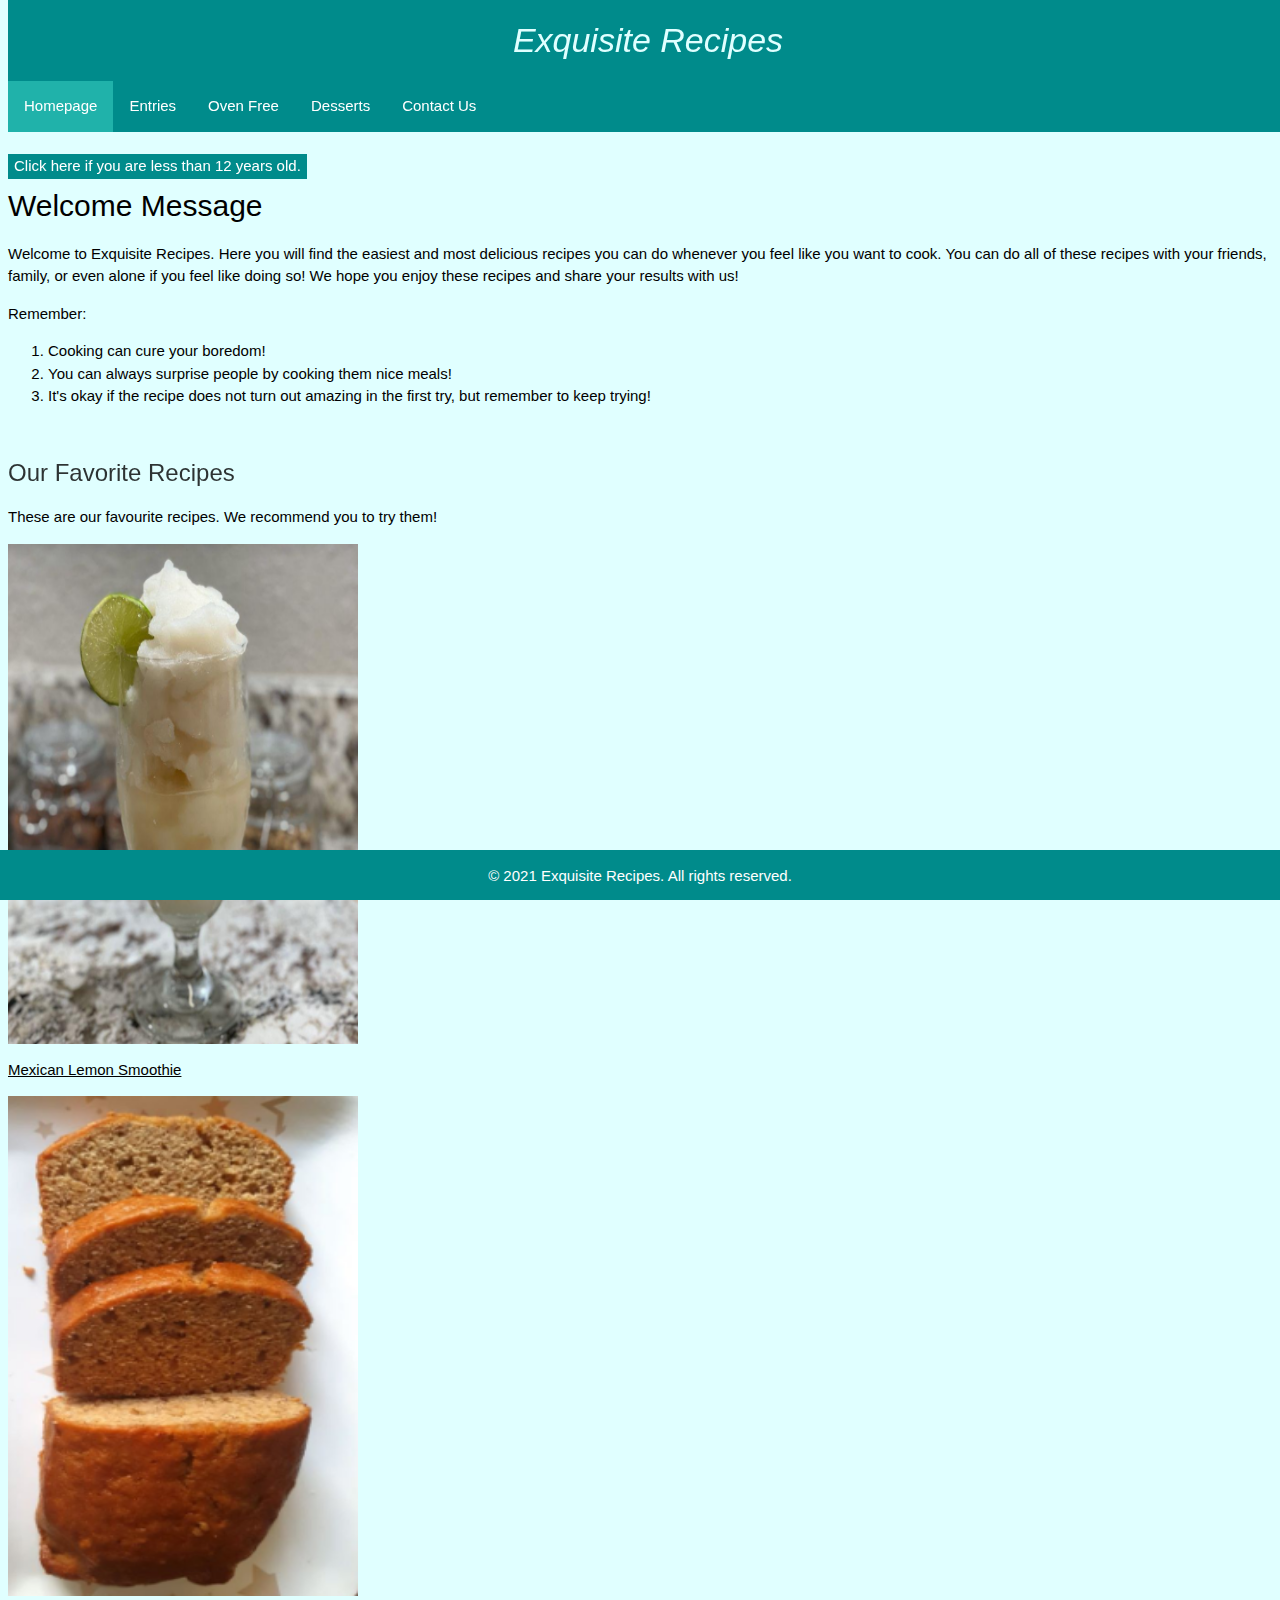
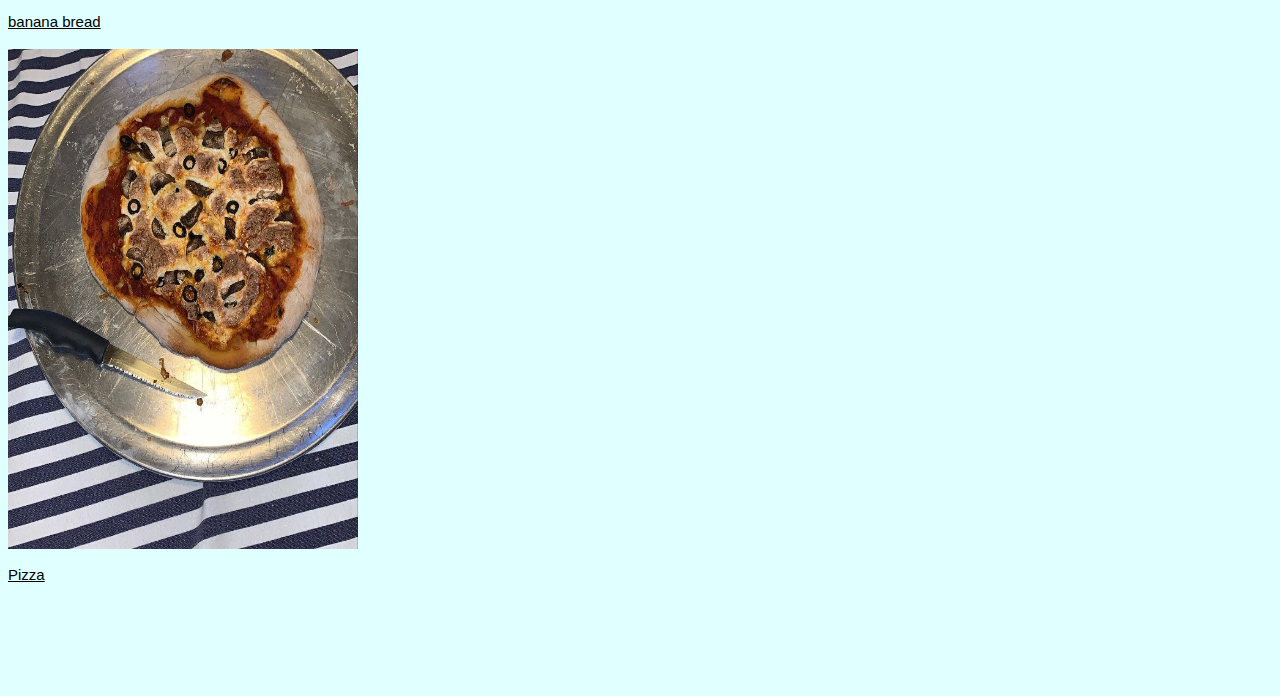
<file: index.html>
<!DOCTYPE html>
<html lang="en">
<link href="style.css" type="text/css" rel="stylesheet">
<script src="scripts/main.js"></script>
<link rel="stylesheet" href="https://www.w3schools.com/w3css/4/w3.css">

<head>
  <meta name= "description" content= "This website was created to learn and find easy recipes for any occasion."/>
  <meta name= "keywords" content= "Recipes, food, easy, cooking, delicious, exquisite recipes, favorite recipes"/>
  <meta charset= "utf-8"
  <meta name= "author" content= "Exquisite Recipes Editors"/>
  <meta name= "copyright" content= "© 2021 Exquisite Recipes. All rights reserved."/>

  <div class="w3-row-padding">
      <div class="w3-third">
      <title>Exquisite Recipes</title>
      </div>
</head>
<!-- Google tag (gtag.js) -->
<script async src="https://www.googletagmanager.com/gtag/js?id=G-8JXH241VH4"></script>
<script>
  window.dataLayer = window.dataLayer || [];
  function gtag(){dataLayer.push(arguments);}
  gtag('js', new Date());

  gtag('config', 'G-8JXH241VH4');
</script>

<body style="background-color:lightcyan">

  <header>
    <div class="top-container">
      <h1 class="banner"> <em>Exquisite Recipes</em></h1>
    </div>
      <nav>
        <ul>
          <li><a class=active href="index.html">Homepage</a></li>
          <li><a href="entries.html">Entries</a></li>
          <li><a href="ovenfree.html">Oven Free</a></li>
          <li><a href="desserts.html">Desserts</a></li>
          <li><a href="contactus.html">Contact Us</a></li>
        </ul>
      </nav>
      <br>
      <button onclick="button12()">Click here if you are less than 12 years old.</button>
  </header>


    <main>
    <body onload = "checkAge()">
      <div class="w3-mobile">
      <br>
      <h2>Welcome Message</h2>
        <p>Welcome to Exquisite Recipes. Here you will find the easiest and most delicious recipes you can do whenever you feel like you want to cook. You can do all of these recipes with your friends, family, or even alone if you feel like doing so! We hope you enjoy these recipes and share your results with us!<p/>
        <p>Remember:</p>
        <ol>
          <li>Cooking can cure your boredom!</li>
          <li>You can always surprise people by cooking them nice meals!</li>
          <li>It's okay if the recipe does not turn out amazing in the first try, but remember to keep trying!</li>
        </ol>
      <br>
      <h3>Our Favorite Recipes</h3>
        <p>These are our favourite recipes. We recommend you to try them!</p>
      <img src="assets/mexicanlemonsmoothie_image.png" id= "myImage1" alt="Mexican Lemon Smoothie" width="350" height="500" onmouseover="newImage('myImage1','assets/mexicanlemonsmoothie_image.png','assets/mexicanlemonsmoothie_image2.png')" onmouseout="newImage('myImage1','assets/mexicanlemonsmoothie_image.png','assets/mexicanlemonsmoothie_image2.png')"/>
      <p><a href="assets/mexicanlemonsmoothie.pdf">Mexican Lemon Smoothie</a></p>
      <img src="assets/bananabread_image.png" id= "myImage2" alt="Banana Bread" width="350" height="500" onmouseover="newImage('myImage2','assets/bananabread_image.png','assets/bananabread_image2.png')" onmouseout="newImage('myImage2','assets/bananabread_image.png','assets/bananabread_image2.png')"/>
      <p><a href="assets/bananabread.pdf">banana bread</a></p>
      <img src="assets/pizza_image.jpg" id="myImage3" alt="Pizza" width="350" height="500" onmouseover="newImage('myImage3','assets/pizza_image.jpg','assets/pizza_image2.png')" onmouseout="newImage('myImage3','assets/pizza_image.jpg','assets/pizza_image2.png')"/>
      <p><a href="assets/pizza.pdf">Pizza</a></p>
        <br>
        <br>
    </main>
    <footer>
      <p>© 2021 Exquisite Recipes. All rights reserved.</p>
    </footer>
  </body>
</div>
</div>
</html>
</file>
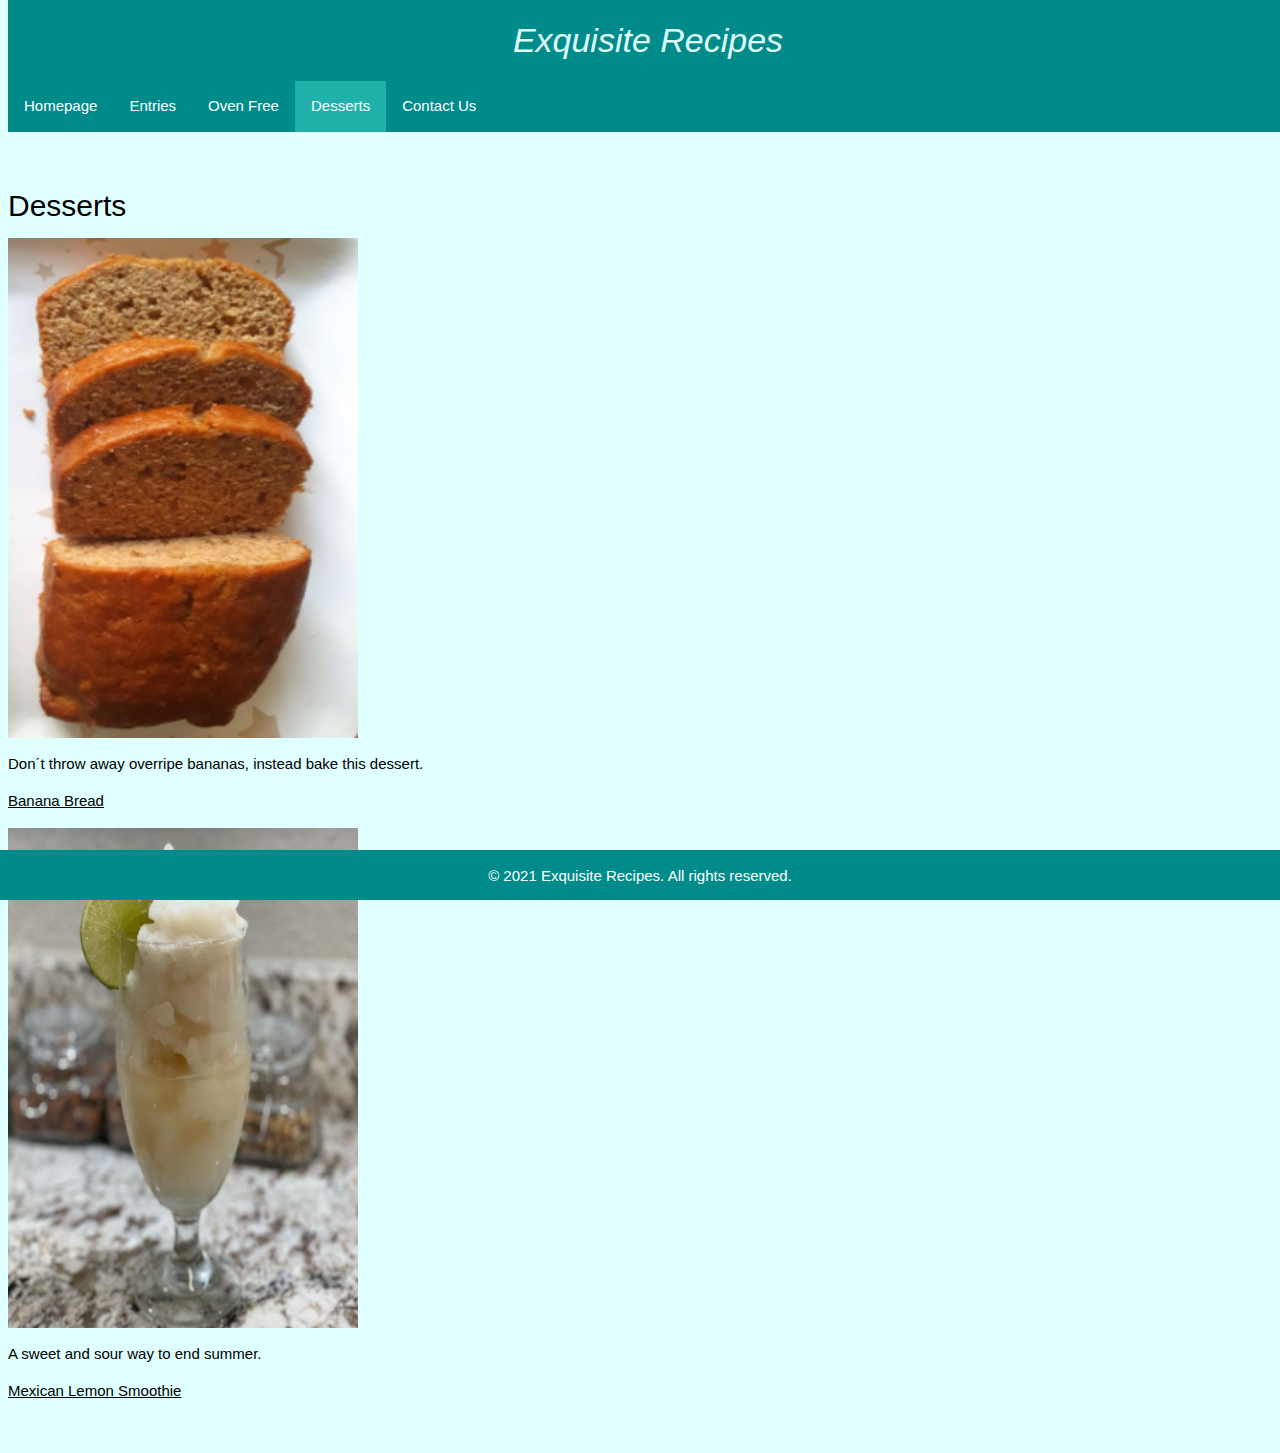
<file: desserts.html>
<!DOCTYPE html>
<html lang="en">
<link href="style.css" type="text/css" rel="stylesheet">
<script src="scripts/main.js"></script>
<link rel="stylesheet" href="https://www.w3schools.com/w3css/4/w3.css">

<head>
  <meta name= "description" content= "This website was created to learn and find easy recipes for any occasion."/>
  <meta name= "keywords" content= "Recipes, food, easy, desserts, delicious, exquisite recipes, bananas, baking, banana bread, sweet, fresh, cold, lemon, sour, smoothie, lemon, lemon smoothie."/>
  <meta charset= "utf-8"/>
  <meta name= "author" content= "Exquisite Recipes Editors"/>
  <meta name= "copyright" content= "© 2021 Exquisite Recipes. All rights reserved."/>

  <div class="w3-row-padding">
      <div class="w3-third">
      <title>Exquisite Recipes</title>
      </div>
</head>
<!-- Google tag (gtag.js) -->
<script async src="https://www.googletagmanager.com/gtag/js?id=G-8JXH241VH4"></script>
<script>
  window.dataLayer = window.dataLayer || [];
  function gtag(){dataLayer.push(arguments);}
  gtag('js', new Date());

  gtag('config', 'G-8JXH241VH4');
</script>
<body style="background-color:lightcyan">

  <header>
    <div class="top-container">
      <h1 class="banner"> <em>Exquisite Recipes</em></h1>
    </div>
      <nav>
        <ul>
          <li><a href="index.html">Homepage</a></li>
          <li><a href="entries.html">Entries</a></li>
          <li><a href="ovenfree.html">Oven Free</a></li>
          <li><a class=active href="desserts.html">Desserts</a></li>
          <li><a href="contactus.html">Contact Us</a></li>
        </ul>
      </nav>
  </header>

    <main>
      <div class="w3-mobile">
      <br>
      <h2>Desserts</h2>
      <img src="assets/bananabread_image.png" id="myImage8" alt="Banana Bread" width="350" height="500" onmouseover="newImage('myImage8','assets/bananabread_image.png','assets/bananabread_image2.png')" onmouseout="newImage('myImage8','assets/bananabread_image.png','assets/bananabread_image2.png')"/>
      <p>Don´t throw away overripe bananas, instead bake this dessert.</p>
      <p><a href="assets/bananabread.pdf">Banana Bread</a></p>
      <img src="assets/mexicanlemonsmoothie_image.png" id="myImage9" alt="Mexican Lemon Smoothie" width="350" height="500"  onmouseover="newImage('myImage9','assets/mexicanlemonsmoothie_image.png','assets/mexicanlemonsmoothie_image2.png')" onmouseout="newImage('myImage9','assets/mexicanlemonsmoothie_image.png','assets/mexicanlemonsmoothie_image2.png')"/>
      <p>A sweet and sour way to end summer.</p>
      <p><a href="assets/mexicanlemonsmoothie.pdf">Mexican Lemon Smoothie</a></p>
    </main>

    <footer>
      <p>© 2021 Exquisite Recipes. All rights reserved.</p>
    </footer>
  </body>
</div>
</div>
</html>
</file>
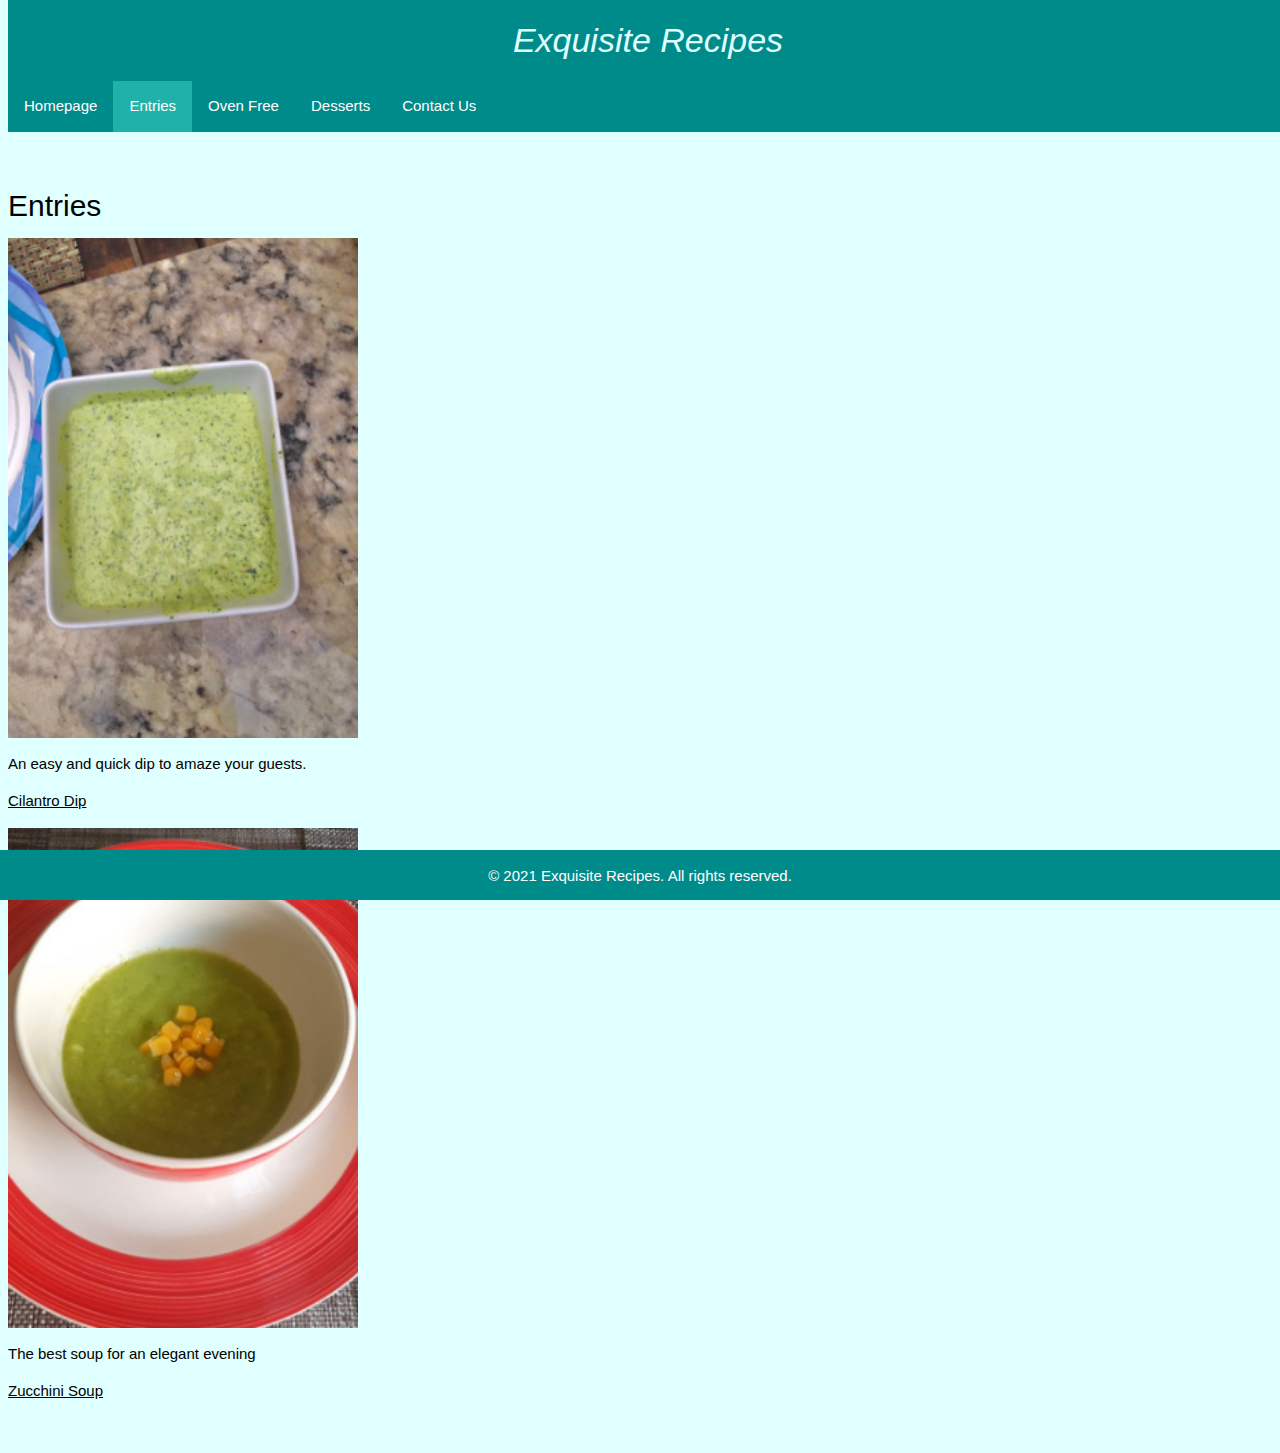
<file: entries.html>
<!DOCTYPE html>
<html lang="en">
<link href="style.css" type="text/css" rel="stylesheet">
<script src="scripts/main.js"></script>
<link rel="stylesheet" href="https://www.w3schools.com/w3css/4/w3.css">

<head>
  <meta name= "description" content= "This website was created to learn and find easy recipes for any occasion."/>
  <meta name= "keywords" content= "Recipes, food, easy, entries, delicious, exquisite recipes, dip, cilantro dip, soup, zucchini soup"/>
  <meta charset= "utf-8"/>
  <meta name= "author" content= "Exquisite Recipes Editors"/>
  <meta name= "copyright" content= "© 2021 Exquisite Recipes. All rights reserved."/>

  <div class="w3-row-padding">
      <div class="w3-third">
      <title>Exquisite Recipes</title>
      </div>
</head>
<!-- Google tag (gtag.js) -->
<script async src="https://www.googletagmanager.com/gtag/js?id=G-8JXH241VH4"></script>
<script>
  window.dataLayer = window.dataLayer || [];
  function gtag(){dataLayer.push(arguments);}
  gtag('js', new Date());

  gtag('config', 'G-8JXH241VH4');
</script>
<body style="background-color:lightcyan">

  <header>
    <div class="top-container">
      <h1 class="banner"> <em>Exquisite Recipes</em></h1>
    </div>
      <nav>
        <ul>
          <li><a href="index.html">Homepage</a></li>
          <li><a class=active href="entries.html">Entries</a></li>
          <li><a href="ovenfree.html">Oven Free</a></li>
          <li><a href="desserts.html">Desserts</a></li>
          <li><a href="contactus.html">Contact Us</a></li>
        </ul>
      </nav>
  </header>

    <main>
    <div class="w3-mobile">
      <br>
      <h2>Entries</h2>
      <img src="assets/cilantrodip_image.png" id="myImage4" alt="Cilantro Dip" width="350" height="500" onmouseover="newImage('myImage4','assets/cilantrodip_image.png','assets/cilantrodip_image2.png')" onmouseout="newImage('myImage4','assets/cilantrodip_image.png','assets/cilantrodip_image2.png')"/>
        <p>An easy and quick dip to amaze your guests.</p>
      <p><a href="assets/cilantrodip.pdf">Cilantro Dip</a></p>
      <img src="assets/zucchinisoup_image.png" id="myImage5" alt="Zucchini Soup" width="350" height="500" onmouseover="newImage('myImage5','assets/zucchinisoup_image.png','assets/zucchinisoup_image2.png')" onmouseout="newImage('myImage5','assets/zucchinisoup_image.png','assets/zucchinisoup_image2.png')"/>
        <p>The best soup for an elegant evening</p>
      <p><a href="assets/zucchinisoup.pdf">Zucchini Soup</a></p>
    </main>

    <footer>
      <p>© 2021 Exquisite Recipes. All rights reserved.</p>
    </footer>
  </body>
</div>
</div>
</html>
</file>
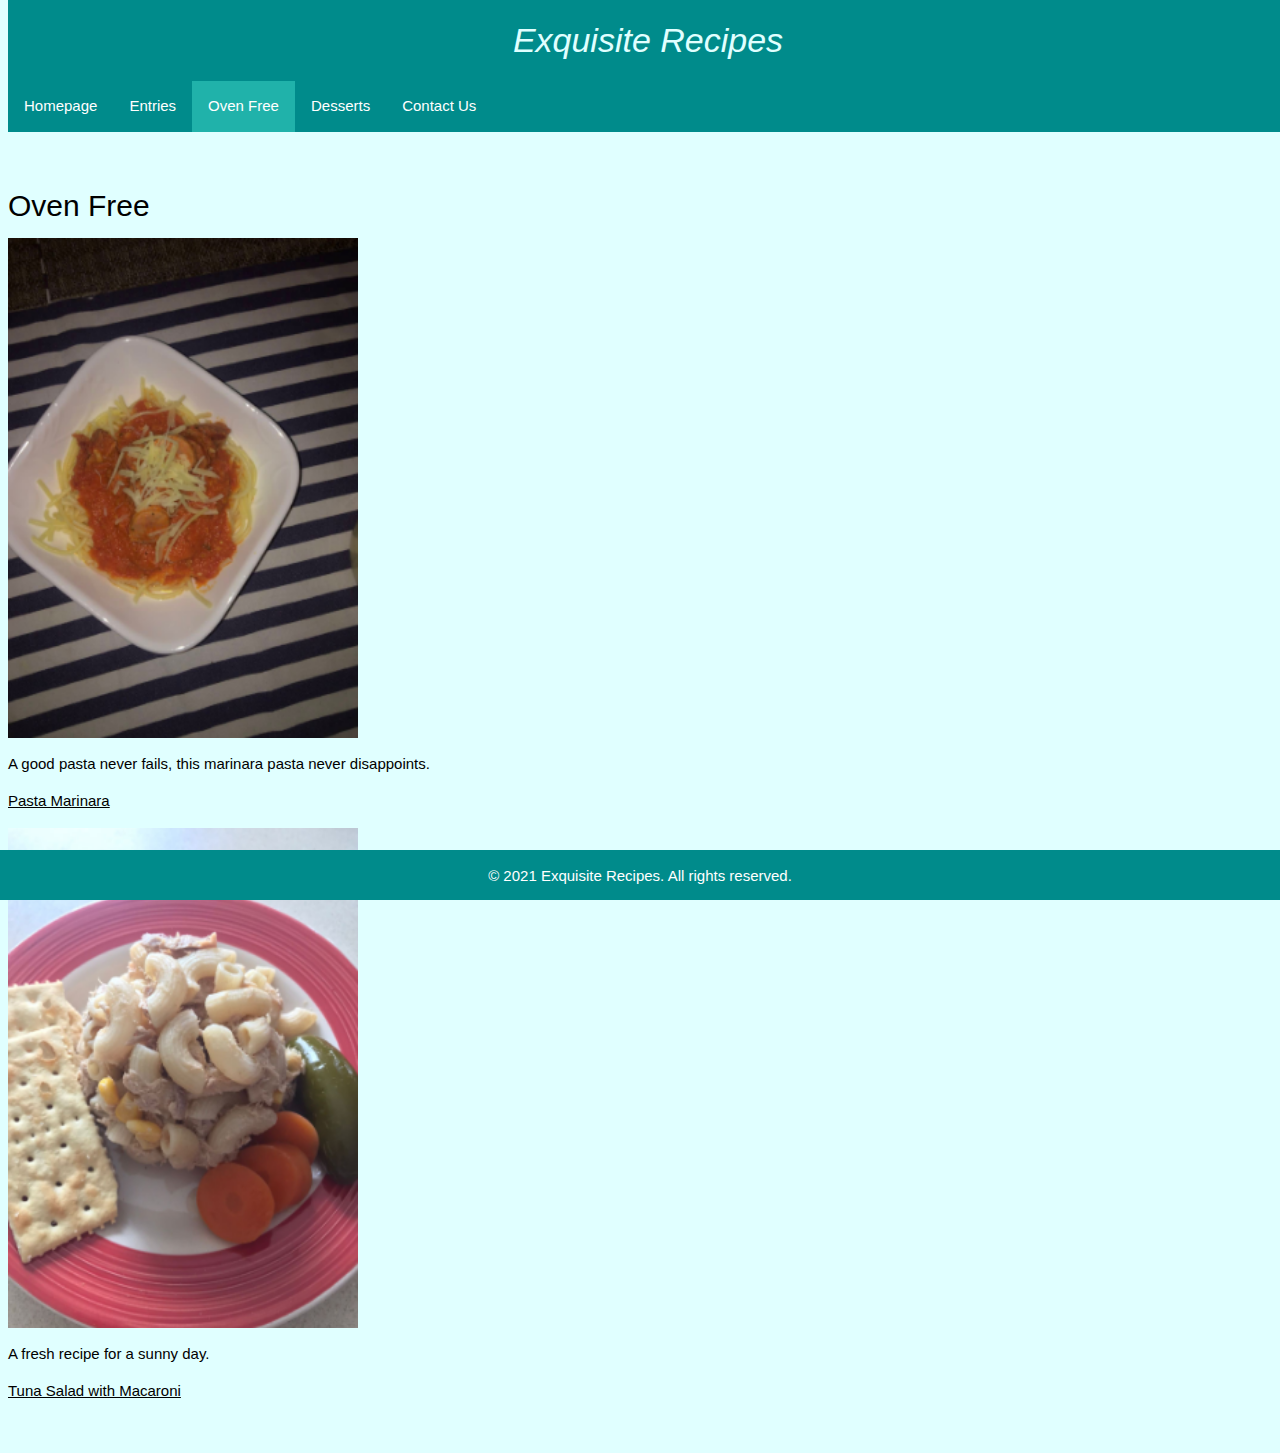
<file: ovenfree.html>
<!DOCTYPE html>
<html lang="en">
<link href="style.css" type="text/css" rel="stylesheet">
<script src="scripts/main.js"></script>
<link rel="stylesheet" href="https://www.w3schools.com/w3css/4/w3.css">

<head>
  <meta name= "description" content= "This website was created to learn and find easy recipes for any occasion."/>
  <meta name= "keywords" content= "Recipes, food, easy, oven free, delicious, exquisite recipes, pasta, marinara, pasta marinara, tuna, salad, macaroni, fresh"/>
  <meta charset= "utf-8"/>
  <meta name= "author" content= "Exquisite Recipes Editors"/>
  <meta name= "copyright" content= "© 2021 Exquisite Recipes. All rights reserved."/>

  <div class="w3-row-padding">
      <div class="w3-third">
      <title>Exquisite Recipes</title>
      </div>
</head>
<!-- Google tag (gtag.js) -->
<script async src="https://www.googletagmanager.com/gtag/js?id=G-8JXH241VH4"></script>
<script>
  window.dataLayer = window.dataLayer || [];
  function gtag(){dataLayer.push(arguments);}
  gtag('js', new Date());

  gtag('config', 'G-8JXH241VH4');
</script>
<body style="background-color:lightcyan">

  <header>
    <div class="top-container">
      <h1 class="banner"> <em>Exquisite Recipes</em></h1>
    </div>
      <nav>
        <ul>
          <li><a href="index.html">Homepage</a></li>
          <li><a href="entries.html">Entries</a></li>
          <li><a class=active href="ovenfree.html">Oven Free</a></li>
          <li><a href="desserts.html">Desserts</a></li>
          <li><a href="contactus.html">Contact Us</a></li>
        </ul>
      </nav>
  </header>

    <main>
    <div class="w3-mobile">
      <br>
      <h2>Oven Free</h2>
      <img src="assets/pastamarina_image.png"  id="myImage6" alt="Pasta Marinara" width="350" height="500" onmouseover="newImage('myImage6','assets/pastamarina_image.png','assets/pastamarina_image2.png')" onmouseout="newImage('myImage6','assets/pastamarina_image.png','assets/pastamarina_image2.png')"/>
      <p>A good pasta never fails, this marinara pasta never disappoints.</p>
      <p><a href="assets/pastamarinara.pdf">Pasta Marinara</a></p>
      <img src="assets/tunasalad_image.png" id="myImage7" alt="Tuna Salad" width="350" height="500" onmouseover="newImage('myImage7','assets/tunasalad_image.png','assets/tunasalad_image2.png')" onmouseout="newImage('myImage7','assets/tunasalad_image.png','assets/tunasalad_image2.png')"/>
      <p>A fresh recipe for a sunny day.</p>
      <p><a href="assets/tunasaladwithmacaroni.pdf">Tuna Salad with Macaroni</a></p>
    </main>

    <footer>
      <p>© 2021 Exquisite Recipes. All rights reserved.</p>
    </footer>
  </body>
</div>
</div>
</html>
</file>
<file: style.css>
.banner {
   font-family: arial;
   font-size: 34px;
   color: lightcyan;
   background-color: darkcyan;
   text-align: center;
   margin: 0;
   padding: 15px 0px 15px 0px;
}

nav ul {
   position: fixed;
   list-style-type: none;
   margin: 0;
   padding: 0;
   overflow: hidden;
   background-color: darkcyan;
   position: -webkit-sticky;
   position: sticky;
   top: 0;
 }

 nav ul li {
   float: left;
 }

 nav ul li a {
   display: block;
   color: white;
   text-align: center;
   padding: 14px 16px;
   text-decoration: none;
 }

 nav ul li a:hover {
   background-color: cyan;
 }

  .active {
   background-color: #20B2AA;
 }

 footer {
    position: fixed;
    height:50px;
    left: 0;
    bottom: 0;
    width: 100%;
    background-color: darkcyan;
    color: white;
    text-align: center;
 }

 top-container {
   background-color: #f1f1f1;
   padding: 30px;
   text-align: center;
 }

 h3 {
    font-size: 20px;
    color: black;
    text-align: left;
    opacity: 0.8;
  }

header {
    position: fixed;
    top: 0;
    width: 100%
}

main {
    height:100%;
    margin-top:150px;
    margin-bottom:50px;
}

button {
  background-color: darkcyan;
  border-color: darkcyan;
  border-bottom: darkcyan;
  border-right: darkcyan;
  border-left: darkcyan;
  border-top: darkcyan;
  color: white;
}
</file>
